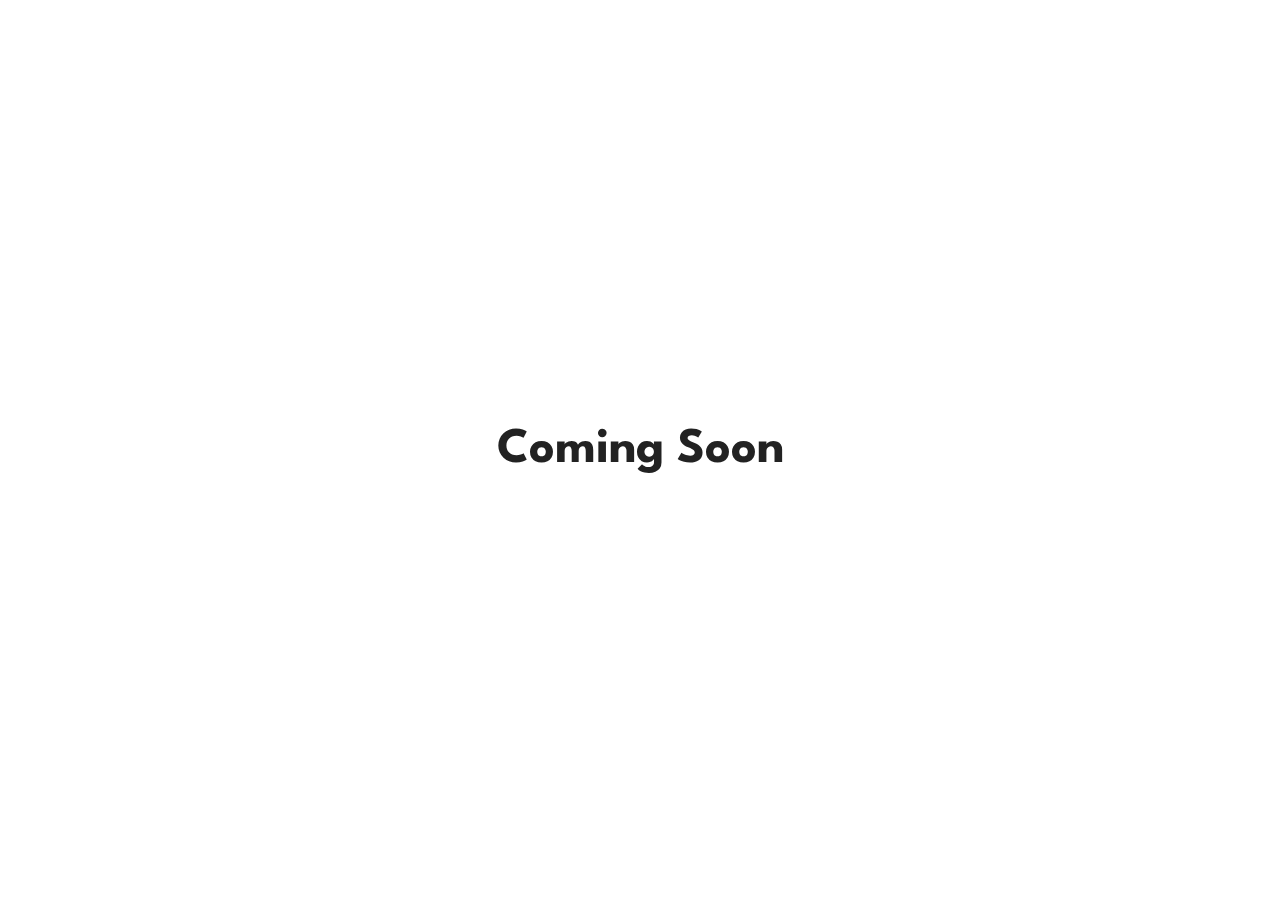
<file: about.html>
<!DOCTYPE html>
<html lang="en">

    <head>
        <meta charset="UTF-8">
        <meta http-equiv="X-UA-Compatible" content="IE=edge">
        <meta name="viewport" content="width=device-width, initial-scale=1.0">
        <title>Tech2etc Ecommerce Tutorial</title>
        <link rel="stylesheet" href="https://pro.fontawesome.com/releases/v5.10.0/css/all.css" />

        <link rel="stylesheet" href="style.css">
    </head>

    <body>
        <section id="about">
            <div>
                <h1>Coming Soon</h1>
            </div>
        </section>
        <script src="script.js"></script>
    </body>

</html>
</file>
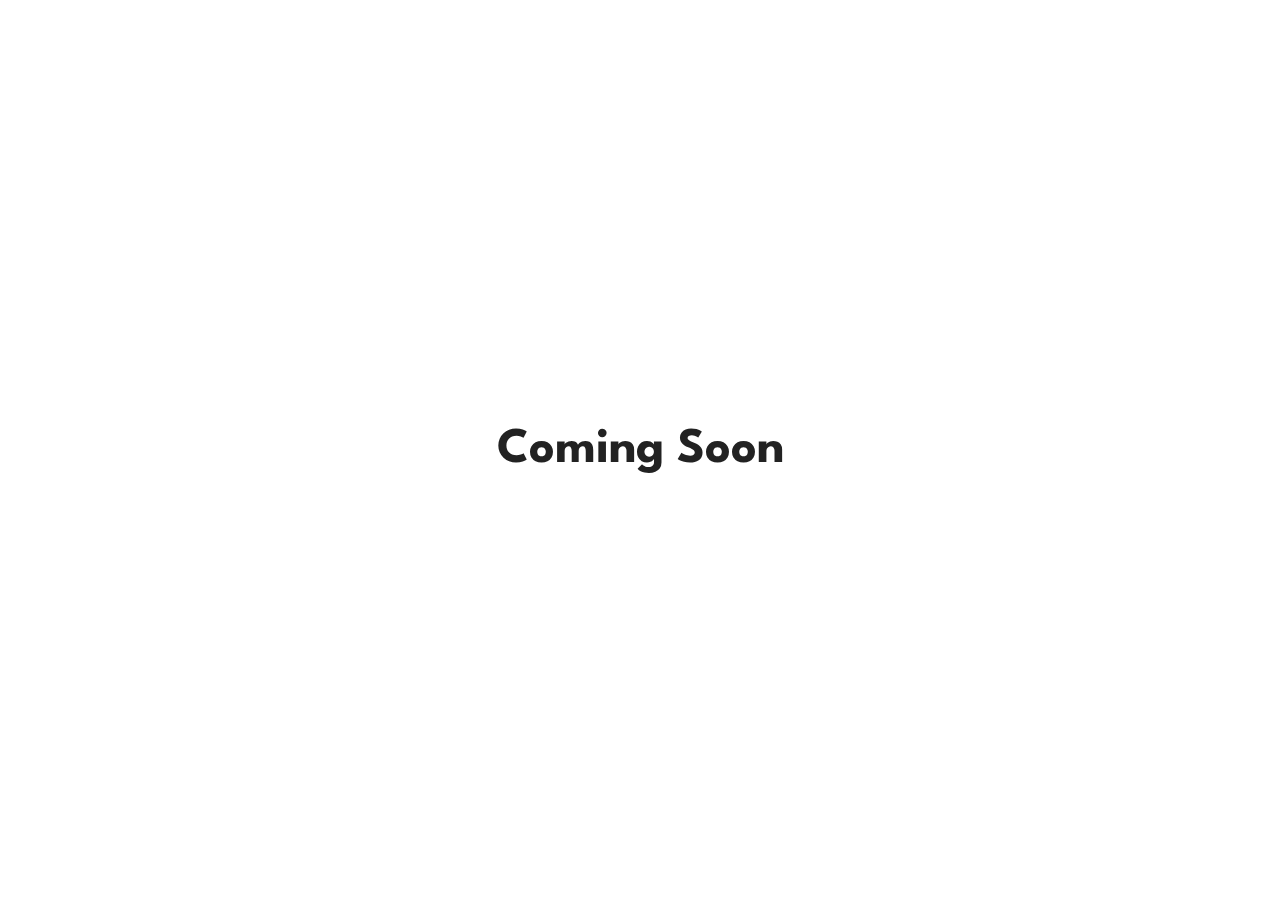
<file: blog.html>
<!DOCTYPE html>
<html lang="en">

    <head>
        <meta charset="UTF-8">
        <meta http-equiv="X-UA-Compatible" content="IE=edge">
        <meta name="viewport" content="width=device-width, initial-scale=1.0">
        <title>Tech2etc Ecommerce Tutorial</title>
        <link rel="stylesheet" href="https://pro.fontawesome.com/releases/v5.10.0/css/all.css" />

        <link rel="stylesheet" href="style.css">
    </head>

    <body>
        <section id="blog">
            <div>
                <h1>Coming Soon</h1>
            </div>
        </section>
        <script src="script.js"></script>
    </body>

</html>
</file>
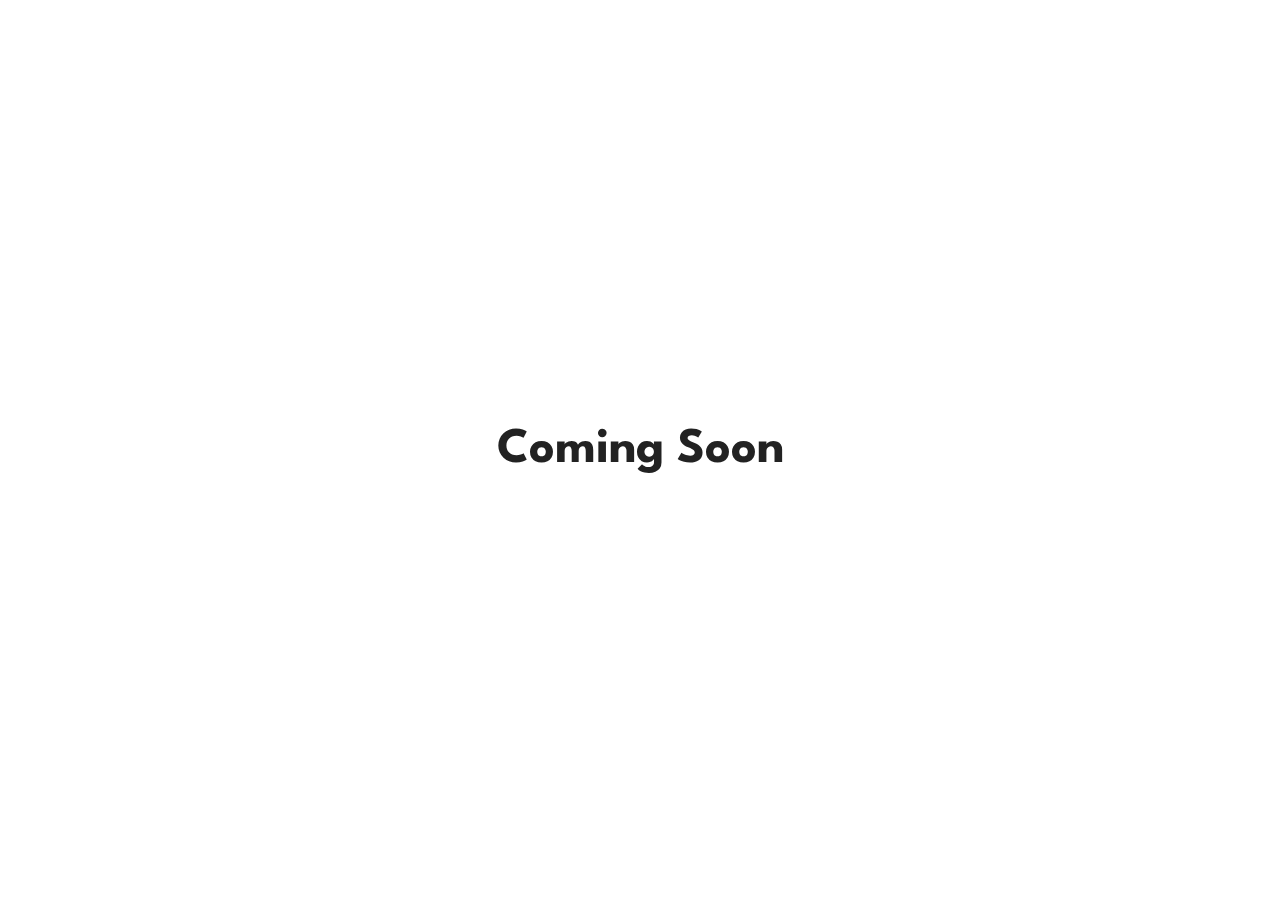
<file: cart.html>
<!DOCTYPE html>
<html lang="en">

    <head>
        <meta charset="UTF-8">
        <meta http-equiv="X-UA-Compatible" content="IE=edge">
        <meta name="viewport" content="width=device-width, initial-scale=1.0">
        <title>Document</title>

        <link rel="stylesheet" href="https://pro.fontawesome.com/releases/v5.10.0/css/all.css" />

        <link rel="stylesheet" href="style.css">
    </head>

    <body>
        <section id="cart">
            <div>
                <h1>Coming Soon</h1>
            </div>
        </section>
        <script src="script.js"></script>

    </body>

</html>
</file>
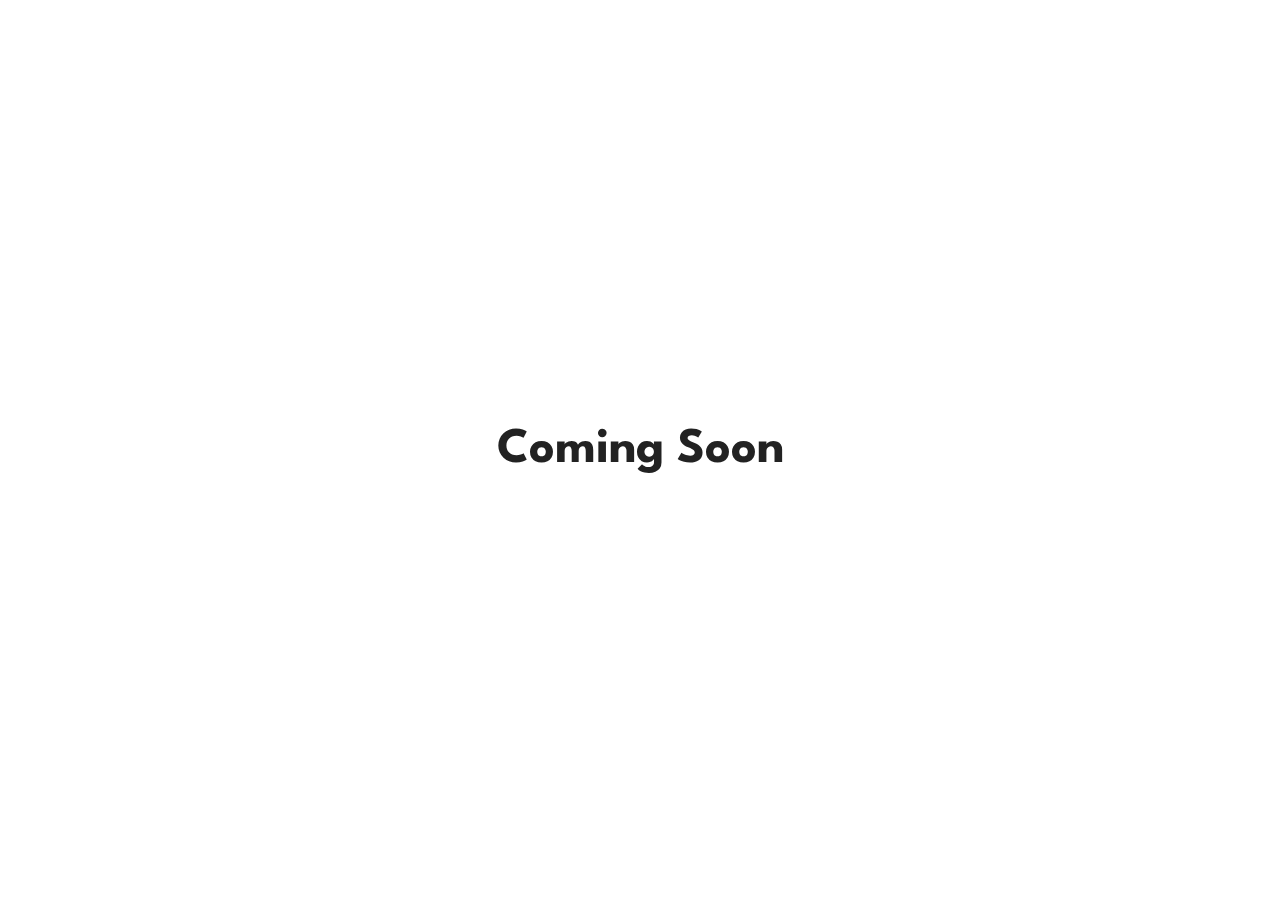
<file: contact.html>
<!DOCTYPE html>
<html lang="en">

    <head>
        <meta charset="UTF-8">
        <meta http-equiv="X-UA-Compatible" content="IE=edge">
        <meta name="viewport" content="width=device-width, initial-scale=1.0">
        <title>Document</title>

        <link rel="stylesheet" href="https://pro.fontawesome.com/releases/v5.10.0/css/all.css" />

        <link rel="stylesheet" href="style.css">
    </head>

    <body>
        <section id="contact">
            <div>
                <h1>Coming Soon</h1>
            </div>
        </section>
        <script src="script.js"></script>

    </body>

</html>
</file>
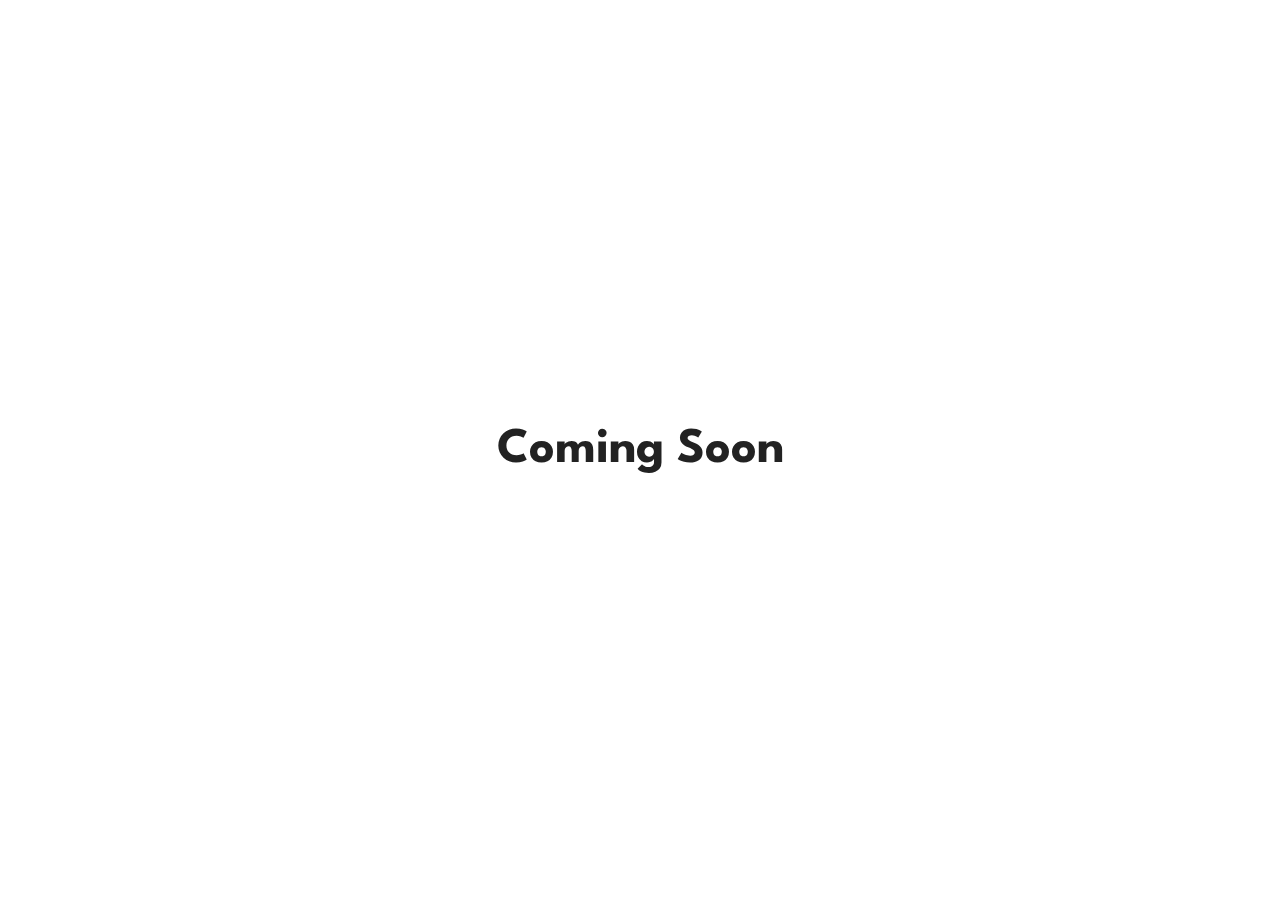
<file: shop.html>
<!DOCTYPE html>
<html lang="en">

    <head>
        <meta charset="UTF-8">
        <meta http-equiv="X-UA-Compatible" content="IE=edge">
        <meta name="viewport" content="width=device-width, initial-scale=1.0">
        <title>Tech2etc Ecommerce Tutorial</title>
        <link rel="stylesheet" href="https://pro.fontawesome.com/releases/v5.10.0/css/all.css" />

        <link rel="stylesheet" href="style.css">
    </head>

    <body>
        <section id="shop">
            <div>
                <h1>Coming Soon</h1>
            </div>
        </section>
        <script src="script.js"></script>
    </body>

</html>
</file>
<file: style.css>
@import url("https://fonts.googleapis.com/css2?family=Spartan:wght@100;200;300;400;500;600;700;800;900&display=swap");
* {
  margin: 0;
  padding: 0;
  box-sizing: border-box;
  font-family: "Spartan", sans-serif;
}

html {
  scroll-behavior: smooth;
}

/* Global Styles */

h1 {
  font-size: 50px;
  line-height: 64px;
  color: #222;
}

h2 {
  font-size: 46px;
  line-height: 54px;
  color: #222;
}

h4 {
  font-size: 20px;
  color: #222;
}

h6 {
  font-weight: 700;
  font-size: 12px;
}

p {
  font-size: 16px;
  color: #465b52;
  margin: 15px 0 20px 0;
}

.section-p1 {
  padding: 40px 80px;
}

.section-m1 {
  margin: 40px 0;
}

button.normal{
font-size: 14px;
font-weight: 600;
padding: 15px 30px;
color: black;
background-color: white;
border-radius: 4px;
cursor: pointer;
border: none;
outline: none;
transition: 0.2s;
}

button.white{
  font-size: 13px;
  font-weight: 600;
  padding: 11px 18px;
  color: white;
  background-color: transparent;
  cursor: pointer;
  border: 1px solid white;
  outline: none;
  transition: 0.2s;
  }

body {
  width: 100%;
}

/* header start */
#header{
  display: flex;
  align-items: center;
  justify-content: space-between;
  padding: 20px 80px;
  background-color: #E3E6F3;
  box-shadow: 0 5px 15px rgba(0,0,0,0.06);
  z-index: 999;
  position: sticky;
  top: 0;
  left: 0;
}

/* navbar start */
#navbar{
  display: flex;
  align-items: center;
  justify-content: center;
}

#navbar li{
  list-style: none;
  padding: 0 20px;
  position: relative;
}

#navbar li a{
  text-decoration: none;
  font-size: 16px;
  font-weight: 600;
  color: #1a1a1a;
  transition: 0.3s ease;
}

#navbar li a:hover,
#navbar li a.active
{
  color: #088178;
}

/* pseudo classes */
#navbar li a.active::after,
#navbar li a:hover::after
{
  content: "";
  width: 30%;
  height: 2px;
  background:#088178;
  position: absolute;
  bottom: -4px;
  left: 20px;
}

/* Home page */
#hero{
  background-image: url("img/hero4.png");
  /* 90% view height of the browser */
  height: 90vh;
  width: 100%;
  background-size: cover;
  /* shifted down 25% and aligned with the right edge of the element */
  background-position: top 25% right 0;
  padding: 0 80px;
  /* flex is default in row */
  display: flex;
  /* hence we need to specify this */
  flex-direction: column;
  align-items: flex-start;
  justify-content: center;
}

#hero h4{
  padding-bottom: 15px;
}

#hero h1{
  color: #088178;
}

#hero button{
  background-image: url("img/button.png");
  background-color: transparent;
  color: #088178;
  border: 0;
  padding: 14px 80px 14px 65px;
  background-repeat: no-repeat;
  cursor: pointer;
  font-weight: 700;
  font-size: 15px;
}

/* feature section */

#feature{
  display: flex;
  align-items: center;
  justify-content: space-between;
  /* if the items dont fit, they will move on to the next line */
  flex-wrap: wrap;
}

#feature .fe-box{
  width: 180px;
  text-align: center;
  padding: 25px 15px;
  box-shadow: 20px 20px 34px rgba(0, 0, 0, 0.03);
  border: 1px solid #cce7d0;
  border-radius: 4px;
  /* margin from top and bottom and left and right from the above section*/
  margin: 15px 0;

}

#feature .fe-box:hover{
  box-shadow: 10px 10px 54px rgba(70, 62, 221, 0.1);
}

#feature .fe-box img{
  width: 100%;
  margin-bottom: 10px;
}

#feature .fe-box h6{
  display: inline-block;
  padding: 9px 8px 6px 8px;
  line-height: 1;
  border-radius: 4px;
  color: #088178;
  background-color: #fddde4;
}

#feature .fe-box:nth-child(2) h6{
  background-color: #cdebbc;
}

#feature .fe-box:nth-child(3) h6{
  background-color: #d1e8f2;
}

#feature .fe-box:nth-child(4) h6{
  background-color: #cdd4f8;
}

#feature .fe-box:nth-child(5) h6{
  background-color: #f6dbf6;
}

#feature .fe-box:nth-child(6) h6{
  background-color: #fff2e5;
}


/* products section */

#product1{
  text-align: center;
}

#product1 .pro-container{
  display: flex;
  justify-content: space-between;
  padding-top: 20px;
  flex-wrap: wrap;
}

#product1 .pro{
  width: 23%;
  min-width: 250px;
  padding: 10px 12px;
  border: 1px solid #cce7d0;
  border-radius: 25px;
  cursor: pointer;
  box-shadow: 20px 20px 30px rgba(0,0,0,0.02);
  margin: 15px 0;
  transition: 0.2s ease;
  position: relative;
}

#product1 .pro:hover{
  box-shadow: 20px 20px 30px rgba(0,0,0,0.06);
}

#product1 .pro img{
  width: 100%;
  border-radius: 20px;
}

#product1 .pro .description{
  text-align: start;
  padding: 10px 0;
}

#product1 .pro .description span{
  color: #606063;
  font-size: 12px;
}

#product1 .pro .description h5{
  padding-top: 7px;
  color: #1a1a1a;
  font-size: 14px;
}

#product1 .pro .description i{
  font-size: 12px;
  color: rgba(243, 181, 25);
}

#product1 .pro .description h4{
  padding-top: 7px;
  font-size: 15px;
  font-weight: 700;
  color: #088178;
}

#product1 .pro .cart{
  width: 40px;
  height: 40px;
  line-height: 40px;
  border-radius: 50px;
  background-color: #e8f6ea;
  color: #088178; 
  position: absolute;
  bottom: 20px;
  right: 10px;
}

/* banner starts */

#banner{
  display: flex;
  flex-direction: column;
  justify-content: center;
  align-items: center;
  text-align: center;
  background-image: url("img/banner/b2.jpg");
  width: 100%;
  height: 40vh;
  background-size: cover;
  background-position: center;
}

#banner h4{
  color: white;
  font-size: 16px;
}

#banner h2{
  color: white;
  font-size: 30px;
  padding: 10px 0;
}

#banner h2 span{
  color: #ef3636;
}

#banner button:hover{
background-color: #088178;
color: white;
}

/* banner starts */

#sm-banner{
  display: flex;
  justify-content: space-between;
  flex-wrap: wrap;
}

#sm-banner .banner-box{
  display: flex;
  flex-direction: column;
  justify-content: center;
  align-items: flex-start;
  background-image: url("img/banner/b17.jpg");
  min-width: 580px;
  height: 50vh;
  background-size: cover;
  background-position: center;
  padding: 30px;
}

#sm-banner .banner-box-2{
  background-image: url("img/banner/b10.jpg");
}

#sm-banner h4{
  color: white;
  font-size: 20px;
  font-weight: 300;
}

#sm-banner h2{
  color: white;
  font-size: 28px;
  font-weight: 800;
}

#sm-banner span{
  color: white;
  font-size: 14px;
  font-weight: 500;
  padding-bottom: 15px;
}

#sm-banner .banner-box:hover button{
  background-color: #088178;
  border: 1px solid #088178;
}

#banner3{
  display: flex;
  justify-content: space-between;
  flex-wrap: wrap;
  padding: 0 80px;
}

#banner3 .banner-box{
  display: flex;
  flex-direction: column;
  justify-content: center;
  align-items: flex-start;
  background-image: url("img/banner/b7.jpg");
  min-width: 30%;
  height: 30vh;
  background-size: cover;
  background-position: center;
  padding: 20px;
  margin-bottom: 20px;
}

#banner3 .banner-box-2{
  background-image: url("img/banner/b4.jpg");
}

#banner3 .banner-box-3{
  background-image: url("img/banner/b18.jpg");
}

#banner3 .banner-box h2{
  color: white;
  font-weight: 900;
  font-size: 22px;
}

#banner3 .banner-box h3{
  font-size: 15px;
  font-weight: 800;
  color: #ec544e;
}

/* newsletter starts */

#newsletter{
  display: flex;
  justify-content: space-between;
  flex-wrap: wrap;
  align-items: center;
  background-image: url("img/banner/b14.png");
  background-repeat: no-repeat;
  background-position: 20% 30%;
  background-color: #041e42;
}

#newsletter h4{
  font-size: 22px;
  font-weight: 700;
  color: white;
}

#newsletter p{
  font-size: 14px;
  font-weight: 600;
  color: #818ea0;
}

#newsletter .form{
  display: flex;
  width: 40%;
}

#newsletter p span{
  color: #ffbd27;
}

#newsletter input{
  height: 3.125rem;
  padding: 0 1.25em;
  font-size: 14px;
  width: 100%;
  border: 1px solid transparent;
  border-radius: 4px;
  outline: none;
  border-top-right-radius: 0;
  border-bottom-right-radius: 0;
}

#newsletter button{
  background-color: #088178;
  color: white;
  white-space: nowrap;
  border-top-left-radius: 0;
  border-bottom-left-radius: 0;
}

/* footer starts */

footer{
  display: flex;
  flex-wrap: wrap;
  justify-content: space-between;
}

footer .col{
  display: flex;
  flex-direction: column;
  align-items: flex-start;
  margin-bottom: 20px;
}

footer .logo{
  margin-bottom: 30px;
}

footer h4{
  font-size: 14px;
  padding-bottom: 20px;
}

footer p{
  font-size: 13px;
  margin: 0 0 8px 0;
}

footer a{
  font-size: 13px;
  text-decoration: none;
  color: #222;
  margin-bottom: 10px;
}

footer .follow{
  margin-top: 20px;
}

footer .follow i{
  color: #465b52;
  padding-right: 4px;
  cursor: pointer;
}

footer .install .row img{
  border: 1px solid #088178;
  border-radius: 6px;
}

footer .install img{
  margin: 10px 0 15px 0;
}

footer .follow i:hover,
footer a:hover
{
  color: #088178;
}

footer .copywright{
  width: 100%;
  text-align: center;
}

/* coming soon */

#about h1{
  display: flex;
  justify-content: center;
  align-items: center;
  height: 100vh;
}

#blog h1{
  display: flex;
  justify-content: center;
  align-items: center;
  height: 100vh;
}

#cart h1{
  display: flex;
  justify-content: center;
  align-items: center;
  height: 100vh;
}

#contact h1{
  display: flex;
  justify-content: center;
  align-items: center;
  height: 100vh;
}

#shop h1{
  display: flex;
  justify-content: center;
  align-items: center;
  height: 100vh;
}
</file>
